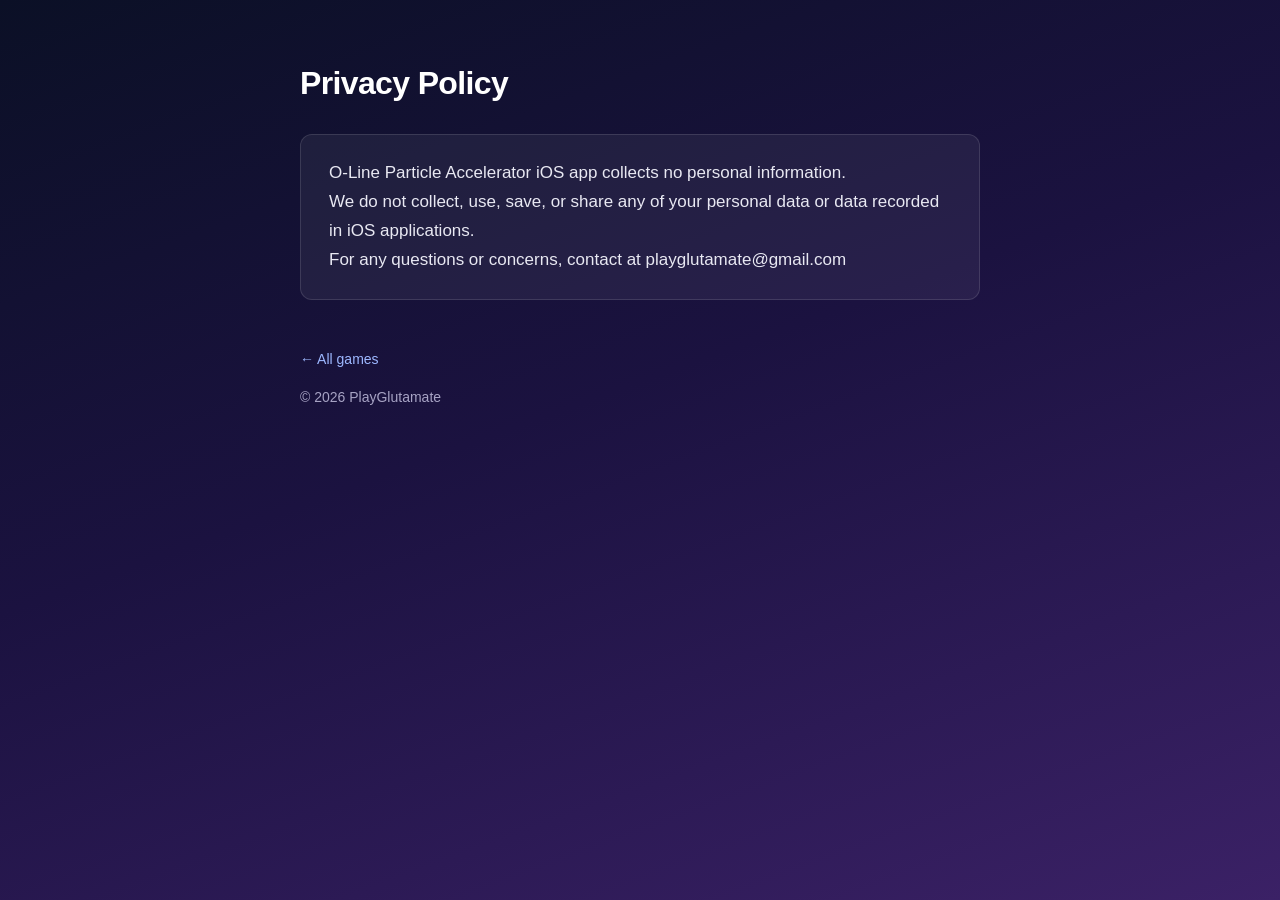
<file: index.html>
<!DOCTYPE html>
<html lang="en">
<head>
    <meta charset="UTF-8">
    <meta name="viewport" content="width=device-width, initial-scale=1.0">
    <title>Privacy Policy</title>
    <link rel="stylesheet" href="style.css">
</head>
<body>
    <div class="container">
        <header>
            <h1>Privacy Policy</h1>
        </header>

        <main>
            O-Line Particle Accelerator iOS app collects no personal information. <br>

            We do not collect, use, save, or share any of your personal data or data recorded in iOS applications. <br>

            For any questions or concerns, contact at playglutamate@gmail.com
        </main>

        <footer>
            <p><a href="home.html">&larr; All games</a></p>
            <p>&copy; 2026 PlayGlutamate</p>
        </footer>
    </div>
</body>
</html>
</file>
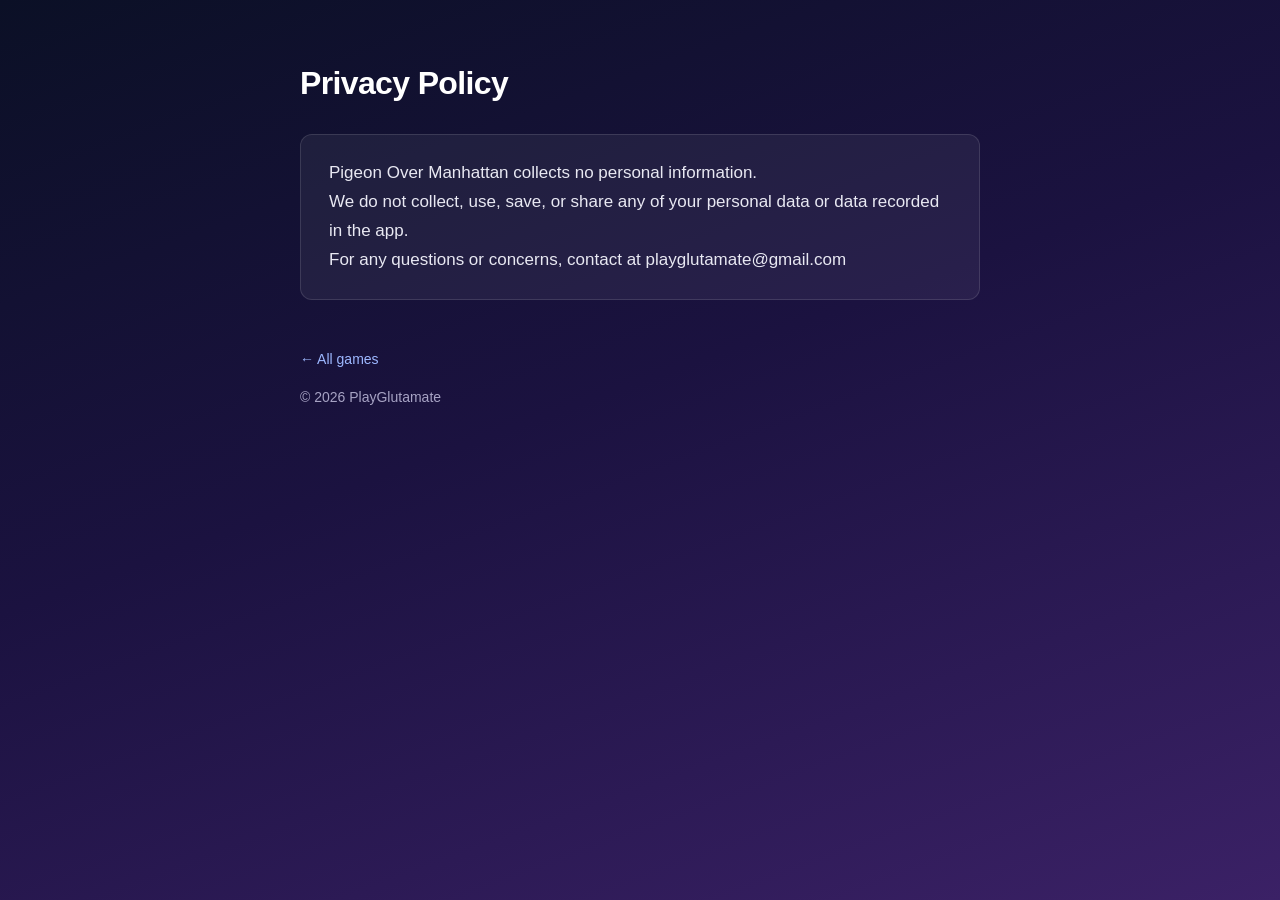
<file: pigeon-privacy.html>
<!DOCTYPE html>
<html lang="en">
<head>
    <meta charset="UTF-8">
    <meta name="viewport" content="width=device-width, initial-scale=1.0">
    <title>Pigeon Over Manhattan — Privacy Policy</title>
    <link rel="stylesheet" href="style.css">
</head>
<body>
    <div class="container">
        <header>
            <h1>Privacy Policy</h1>
        </header>

        <main>
            Pigeon Over Manhattan collects no personal information. <br>

            We do not collect, use, save, or share any of your personal data or data recorded in the app. <br>

            For any questions or concerns, contact at playglutamate@gmail.com
        </main>

        <footer>
            <p><a href="home.html">&larr; All games</a></p>
            <p>&copy; 2026 PlayGlutamate</p>
        </footer>
    </div>
</body>
</html>
</file>
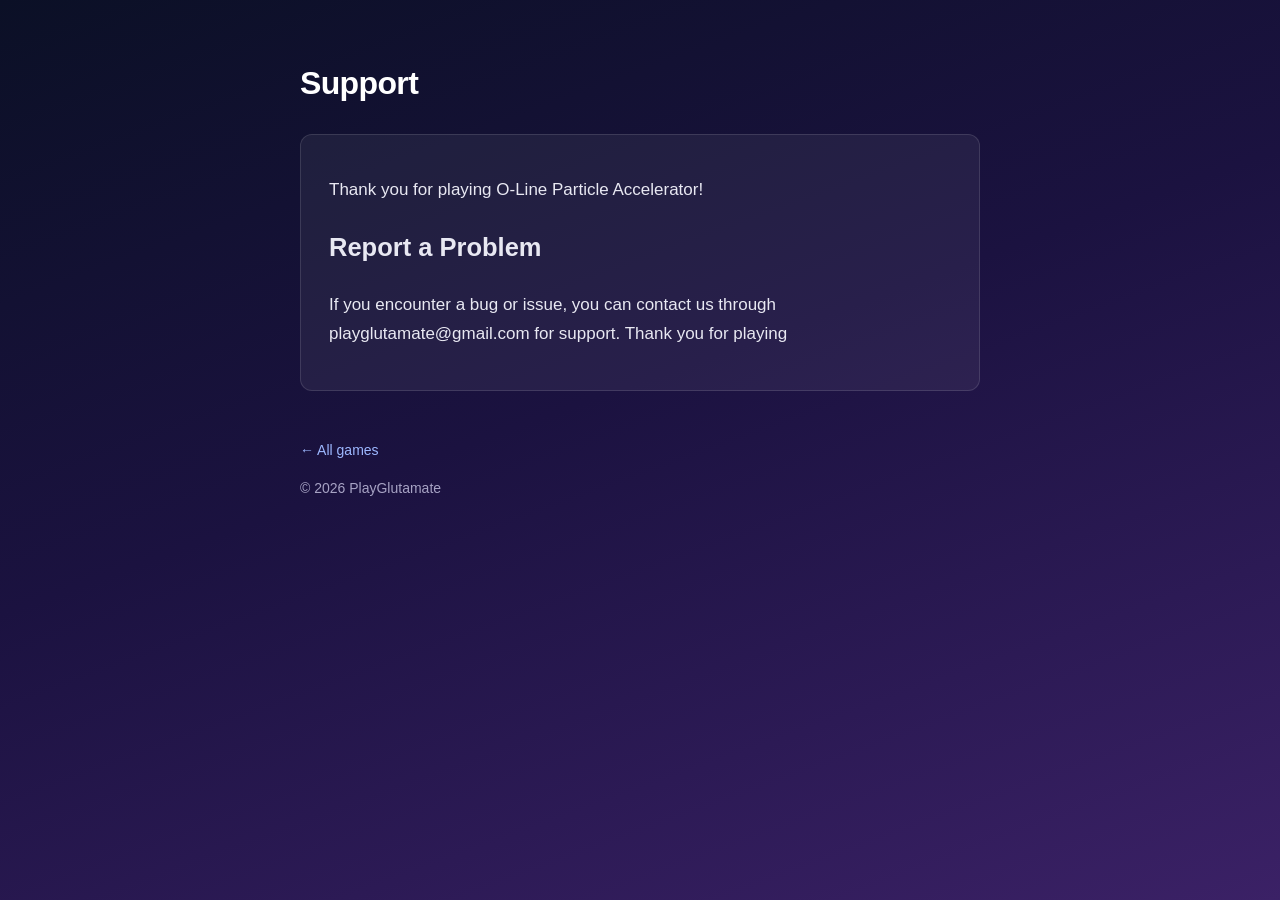
<file: support.html>
<!DOCTYPE html>
<html lang="en">
<head>
    <meta charset="UTF-8">
    <meta name="viewport" content="width=device-width, initial-scale=1.0">
    <title>Support — PlayGlutamate</title>
    <link rel="stylesheet" href="style.css">
</head>
<body>
    <div class="container">
        <header>
            <h1>Support</h1>
        </header>

        <main>
            <p>Thank you for playing O-Line Particle Accelerator!</p>

            <h2>Report a Problem</h2>
            <p>If you encounter a bug or issue, you can contact us through playglutamate@gmail.com for support. Thank you for playing  </p>
        </main>

        <footer>
            <p><a href="home.html">&larr; All games</a></p>
            <p>&copy; 2026 PlayGlutamate</p>
        </footer>
    </div>
</body>
</html>
</file>
<file: style.css>
:root {
    --bg-gradient: linear-gradient(160deg, #0b1026 0%, #1b1240 45%, #2c1a55 75%, #3b2166 100%);
    --text: #e8e8f2;
    --text-muted: #a7a3c4;
    --link: #9db8ff;
    --card-bg: rgba(255, 255, 255, 0.06);
    --card-border: rgba(255, 255, 255, 0.12);
    --radius: 12px;
}

* { box-sizing: border-box; }
html { min-height: 100%; }
body {
    margin: 0;
    padding: 0 24px;
    min-height: 100vh;
    background: var(--bg-gradient) fixed;
    color: var(--text);
    font-family: -apple-system, BlinkMacSystemFont, "Segoe UI", Helvetica, Arial, sans-serif;
    font-size: 17px;
    line-height: 1.7;
}
.container {
    max-width: 680px;
    margin: 0 auto;
    padding: 56px 0 72px;
}
a { color: var(--link); text-decoration: none; }
a:hover { text-decoration: underline; }
h1 {
    margin: 0 0 24px;
    font-size: 32px;
    font-weight: 700;
    letter-spacing: -0.02em;
    color: #ffffff;
}
main, .card {
    background: var(--card-bg);
    border: 1px solid var(--card-border);
    border-radius: var(--radius);
    padding: 24px 28px;
}
footer {
    margin-top: 48px;
    color: var(--text-muted);
    font-size: 14px;
}
.badge {
    display: inline-block;
    background: rgba(157, 184, 255, 0.18);
    color: var(--link);
    border-radius: 999px;
    padding: 0 10px;
    font-size: 12px;
    font-weight: 600;
    vertical-align: 1px;
}

/* ---- Landing page (home.html) ---- */
body.home .container { max-width: 960px; }
body.home header h1 { margin: 0; font-size: 34px; }
body.home header .links { font-size: 15px; }
body.home header .links span { color: var(--text-muted); margin: 0 8px; }
.section-title {
    margin: 48px 0 0;
    font-size: 22px;
    font-weight: 700;
    letter-spacing: -0.01em;
    color: #ffffff;
}

/* Tab strip */
.tabs {
    display: flex;
    flex-wrap: wrap;
    gap: 8px;
    margin: 20px 0 16px;
}
.tab {
    font: inherit;
    font-size: 15px;
    font-weight: 600;
    cursor: pointer;
    color: var(--text-muted);
    background: var(--card-bg);
    border: 1px solid var(--card-border);
    border-radius: 999px;
    padding: 8px 16px;
}
.tab:hover { color: var(--text); }
.tab[aria-selected="true"] {
    color: #ffffff;
    background: rgba(157, 184, 255, 0.16);
    border-color: var(--link);
}

/* Panels: glass card, details left / media right on desktop */
.panel { display: none; }
.panel.is-active {
    display: grid;
    grid-template-columns: minmax(240px, 1fr) 2fr;
    gap: 24px;
    align-items: start;
    background: var(--card-bg);
    border: 1px solid var(--card-border);
    border-radius: var(--radius);
    padding: 24px 28px;
}
.panel .details h3 {
    margin: 0;
    font-size: 21px;
    font-weight: 650;
    color: #ffffff;
}
.panel .details .meta {
    margin: 2px 0 10px;
    color: var(--text-muted);
    font-size: 15px;
}
.panel .details .meta .badge { margin-right: 6px; }
.panel .details .blurb { margin: 0 0 14px; }
.panel .details .actions { font-size: 15px; }
.panel .details .actions span { color: var(--text-muted); margin: 0 8px; }

.media {
    display: flex;
    gap: 12px;
    flex-wrap: wrap;
    justify-content: center;
    min-width: 0;
}
.media img, .media video {
    border-radius: 10px;
    border: 1px solid var(--card-border);
    max-width: 100%;
}
.media .portrait { height: 420px; width: auto; max-height: 70vh; }
.media .wide { width: 100%; height: auto; }

/* Mobile: single column, demo on top */
@media (max-width: 720px) {
    .panel.is-active { grid-template-columns: 1fr; }
    .media { order: -1; }
    .media .portrait { height: auto; width: calc(50% - 6px); max-height: none; }
    .media .portrait:only-child { width: auto; max-width: 100%; max-height: 60vh; }
}
</file>
